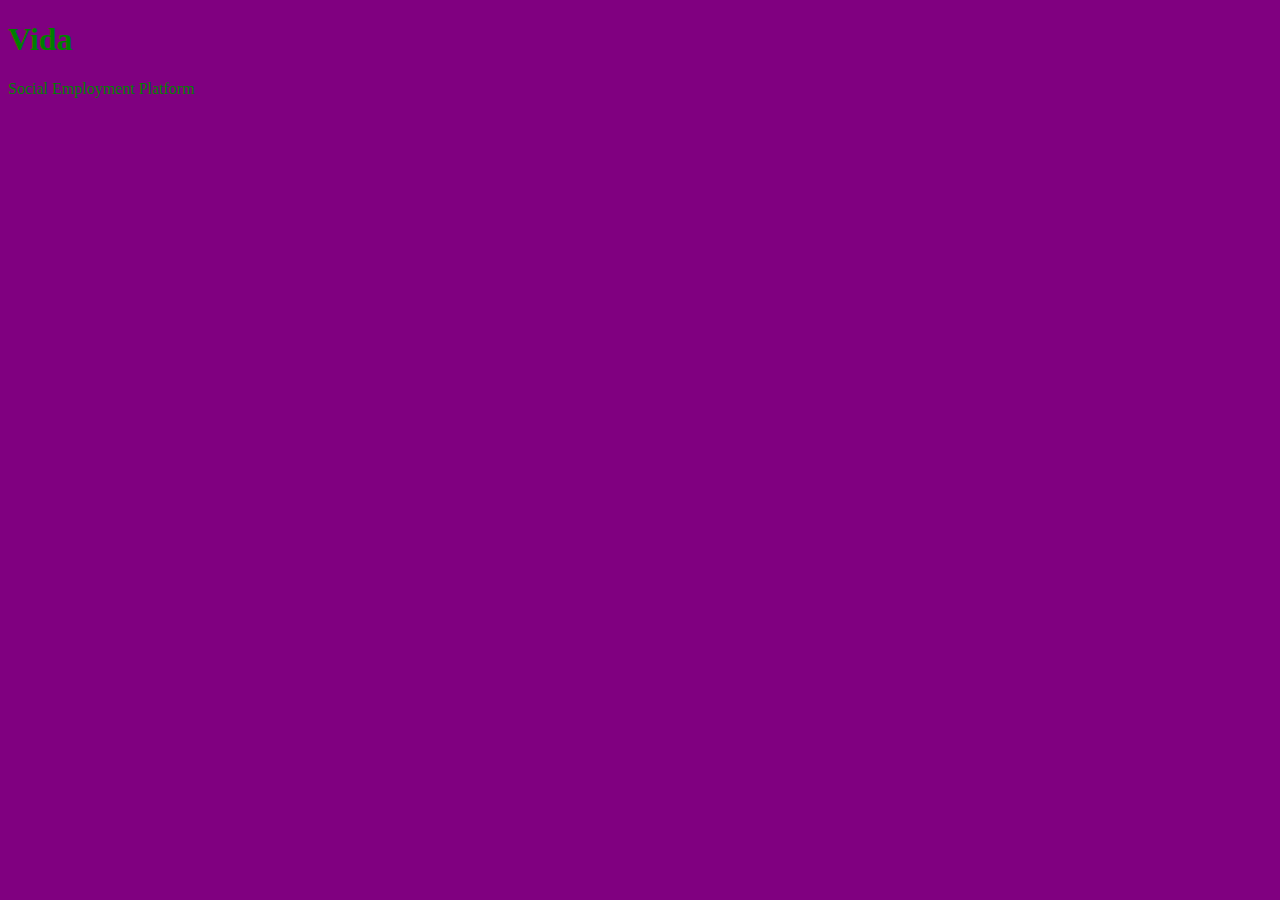
<file: unit_1/index.html>
<!DOCTYPE html>
<html>
	<head>
	<title>Vida Endeavours</title>
	<link rel="stylesheet" type="text/css" href="css/styles.css">
	</head>
	<body>
	<h1>Vida</h1>
	<p>Social Employment Platform</p>
</body>
</html>
</file>
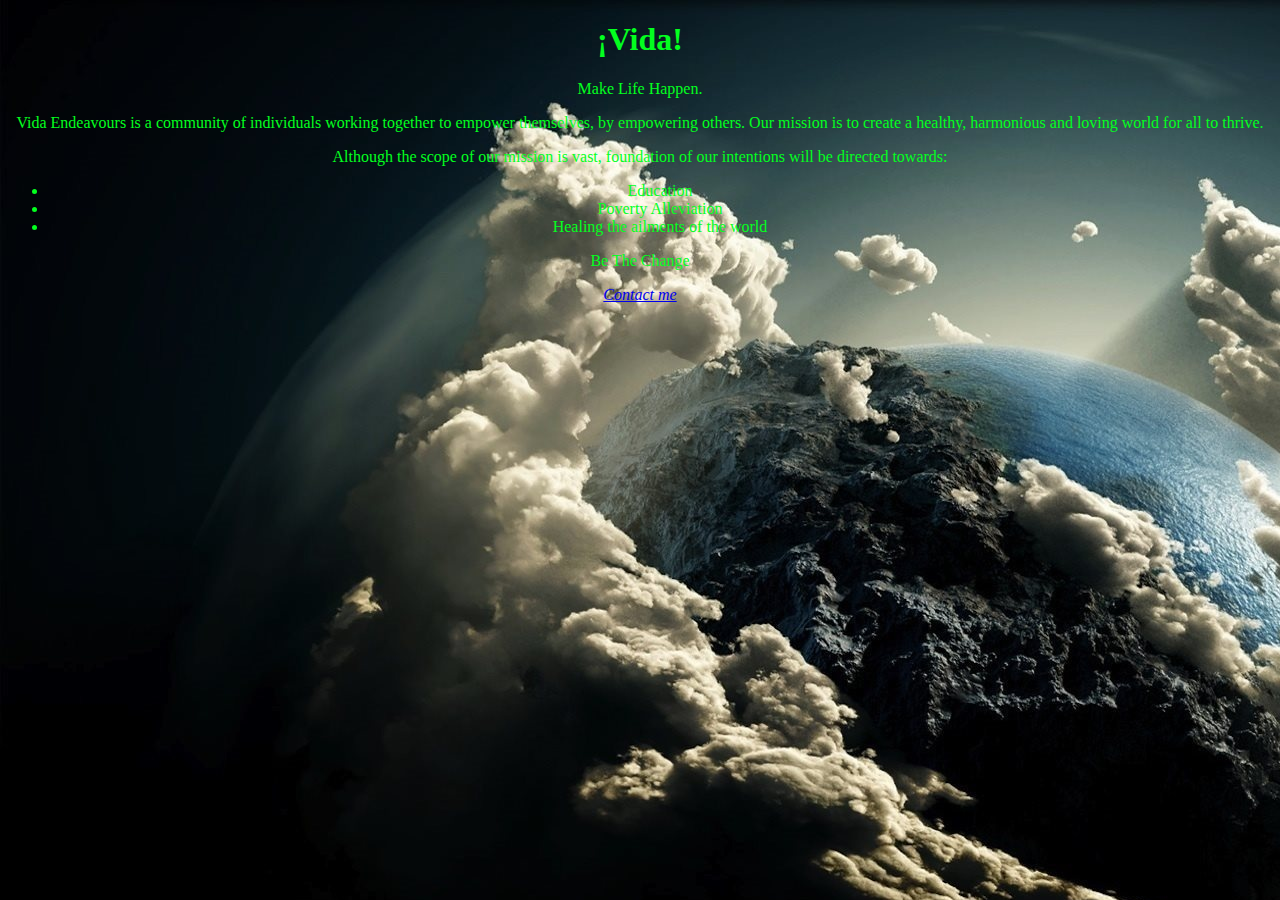
<file: unit_3/index.html>
<!DOCTYPE html>
<html>
	<head>
		<title>Vida Endeavours</title>
		<link rel="stylesheet" type="text/css" href="css/styles.css">
	</head>
	<body>
		<h1>&#161;Vida!</h1>
		<p id="slogan">Make Life Happen.</p>
		<p>Vida Endeavours is a community of individuals working together to empower themselves, by empowering others. Our mission is to create a healthy, harmonious and loving world for all to thrive.</p>
		
		<p>Although the scope of our mission is vast, foundation of our intentions will be directed towards:
			<ul>
				<li>Education</li>
				<li>Poverty Alleviation</li>
				<li>Healing the ailments of the world</li>
			</ul>
			
			</p>
		<p>Be The Change</p>


			<address>
			<a href="mailto:RobertLongo12@gmail.com">Contact me</a>
			</address>
	</body>
</html>
</file>
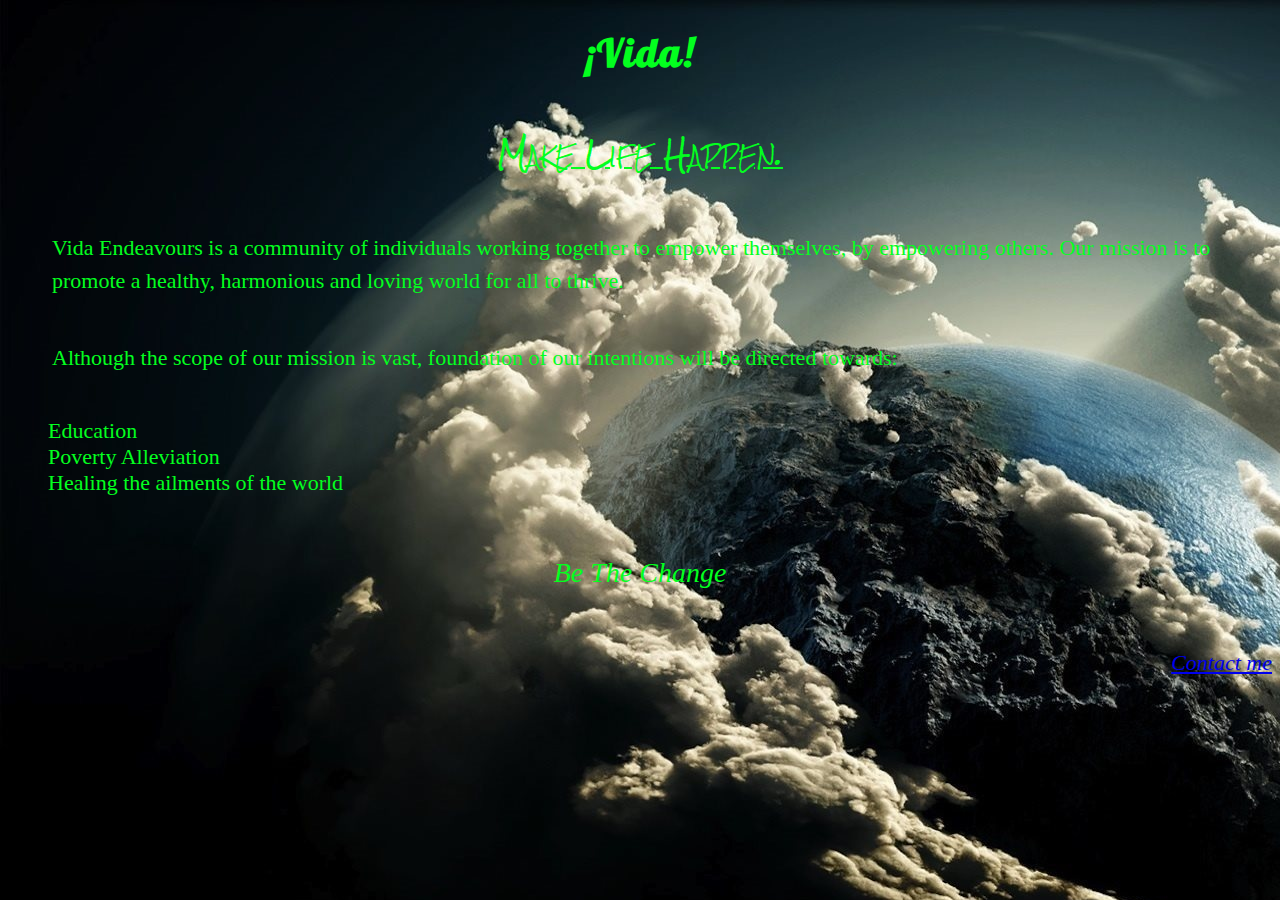
<file: unit_4/index.html>
<!DOCTYPE html>
<html>
	<head>
		<title>Vida Endeavours</title>
		<link rel="stylesheet" type="text/css" href="css/styles.css">
	</head>
	<body>
		<h1>&#161;Vida!</h1>

			<p id="slogan">Make Life Happen.</p>

			<p>Vida Endeavours is a community of individuals working together to empower themselves, by empowering others. Our mission is to promote a healthy, harmonious and loving world for all to thrive.</p>
		
			<p>Although the scope of our mission is vast, foundation of our intentions will be directed towards:
				<ul>
					<li>Education</li>
					<li>Poverty Alleviation</li>
					<li>Healing the ailments of the world</li>
				</ul>
			</p>
			
		<p id="CTA">Be The Change</p>


			<address>
			<a href="mailto:RobertLongo12@gmail.com">Contact me</a>
			</address>
	</body>
</html>
</file>
<file: unit_1/css/styles.css>
body {
	background-color: purple;
}
h1, p{
	color: green;
}
</file>
<file: unit_3/css/styles.css>
body{
	background-image: url("../images/earth.jpg");

	color: #03FF1F;

	text-align:center;
	


	}
</file>
<file: unit_4/css/styles.css>
@import url('https://fonts.googleapis.com/css?family=Lobster');

@import url('https://fonts.googleapis.com/css?family=Rock+Salt');


body{
		background-image: url("../images/earth.jpg");

		color: #03FF1F;

		font-size: 22px;
	}
		ul{
			list-style-type: none;
	
		}

		#slogan{
			font-size: 28px;
			font-variant: small-caps;
			text-decoration: underline;
			text-align: center;
			font-family: 'Rock Salt', cursive;
		}
		
		h1{
			font-size: 40px;
			text-align: center;
			font-weight: bold;
			font-family: 'Lobster';
			letter-spacing: 2px;
		}
		
		p{
			text-align: left;
			line-height: 1.5em;
			margin: 2em;
		}

		#CTA{
			text-align: center;
			font-size: 28px;
			font-style: italic;
		}

		address{ 
			text-align: right; 
		}
</file>
